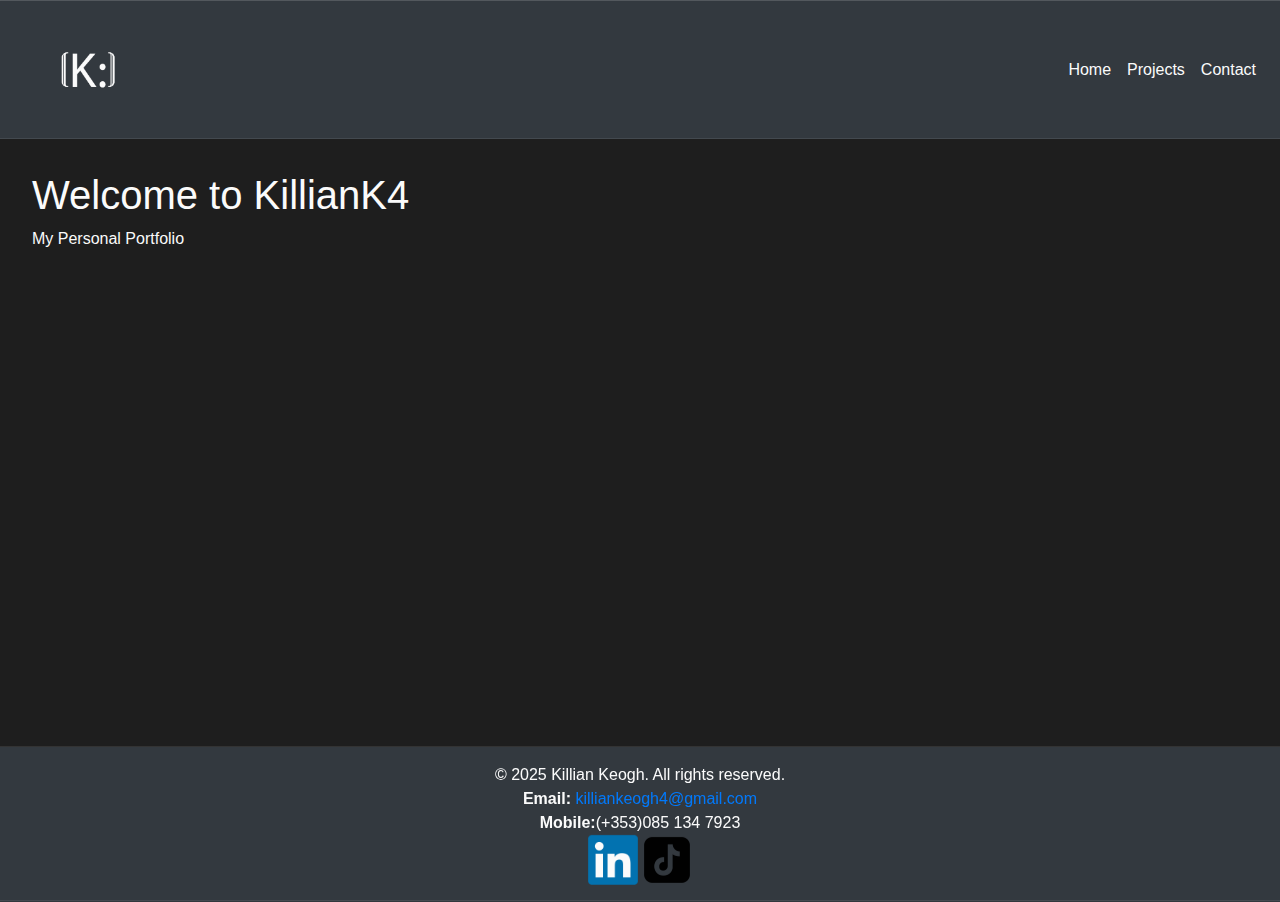
<file: index.html>
<html lang="en"> 

<head> 
    <meta charset="UTF-8"> 
    <meta name="viewport" content="width=device-width, initial-scale=1.0"> 
    <title>Killian's Portfolio (KillianK4)</title> 
    <link href="/css/stylesheet.css" rel="stylesheet" type="text/css">

    <link rel="stylesheet" href="https://stackpath.bootstrapcdn.com/bootstrap/4.3.1/css/bootstrap.min.css">


    <script src="https://code.jquery.com/jquery-3.3.1.slim.min.js"></script>
    <script src="https://cdnjs.cloudflare.com/ajax/libs/popper.js/1.14.7/umd/popper.min.js"></script>
    <script src="https://stackpath.bootstrapcdn.com/bootstrap/4.3.1/js/bootstrap.min.js"></script>


    <script src="https://cdnjs.cloudflare.com/ajax/libs/gsap/3.10.0/gsap.min.js"></script>
</head>


<body>
<div class="page-wrapper">


    <header>

        <nav class="navbar navbar-expand-md bg-dark text-white">
            <a class="navbar-brand" href="index.html">
                <img id="logoImg" src="css/assets/%5BK%5D%20LogoWhite.png" alt="Killian's Portfolio Logo">
            </a>
            <button class="navbar-toggler" type="button" data-toggle="collapse" data-target="#navbarNav">
                <span class="navbar-toggler-icon text-white">☰</span>
            </button>
            <div class="collapse navbar-collapse" id="navbarNav">
                <ul class="navbar-nav ml-auto">
                    <li class="nav-item"><a class="nav-link" href="#">Home</a></li>
                    <li class="nav-item"><a class="nav-link" href="#">Projects</a></li>
                    <li class="nav-item"><a class="nav-link" href="#">Contact</a></li>
                </ul>
            </div>
        </nav>
    </header>


    <main role="main" class="main bg-#343a40">
        
        <h1>Welcome to KillianK4</h1>
        <p>My Personal Portfolio</p>
        
    </main>


    <footer class="footer bg-dark text-center">
        <div class="container">
                <p>&copy; 2025 Killian Keogh. All rights reserved.</p>
        </div>

            <div class="contactInfo">
                <p><strong>Email:</strong> <a href="mailto:killiankeogh4@gmail.com">killiankeogh4@gmail.com</a></p>
                <p><strong>Mobile:</strong>(+353)085 134 7923</p>
            </div>


            <div class="footer-icons">
                <a href="https://www.linkedin.com/in/killian-keogh-415991257/"><img src="css/assets/LinkedIn-Logo.png" alt="LinkedIn Logo"></a>
                <a href="https://www.tiktok.com/@keditss0"><img src="css/assets/Tiktok-Logo.png" alt="Tiktok Logo"></a>
            </div>
        


    </footer>

<script>
    gsap.from("body", {
        opacity: 0,
        y: 50,
        duration: 1.2,
        ease: "power3.out"
    });
</script>
<!-- Code for use Later

This is to scale up elements:

    gsap.to(".points-card", {
        scale: 1.05,
        duration: 0.7,
    });


This is for the "waterfall" effect:
        gsap.from(".grid-item", {
        y: -200,
        opacity: 0,
        duration: 1.4,
        stagger: {
        amount: 1.1,
        from: "start",
        each: 0.1,
    },
        ease: "power4.out",
    });



-->
</div>
</body>
</html>
</file>
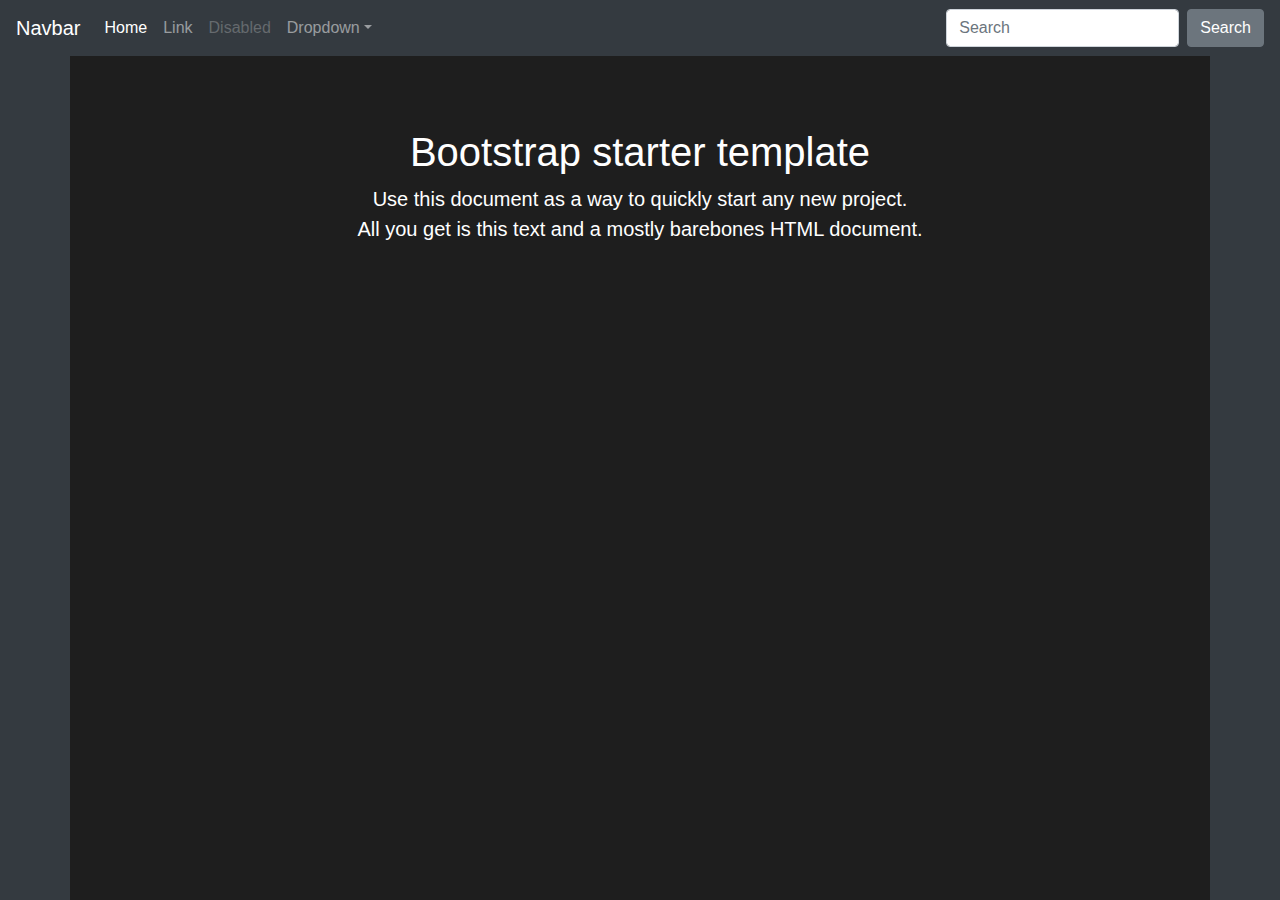
<file: Bootstrap.html>
<!DOCTYPE html>
<html lang="en">

<head>
    <meta charset="utf-8">
    <meta name="viewport" content="width=device-width, initial-scale=1, shrink-to-fit=no">
    <meta name="description" content="">
    <meta name="author" content="">
    <link rel="icon" href="../../../../favicon.ico">
    <title>Starter Template · Bootstrap</title>
    
    <!--Template based on URL below-->
    <link rel="canonical" href="https://getbootstrap.com/docs/4.3/examples/starter-template/">

    <!-- Bootstrap core CSS -->
    <link rel="stylesheet" href="https://stackpath.bootstrapcdn.com/bootstrap/4.3.1/css/bootstrap.min.css" integrity="sha384-ggOyR0iXCbMQv3Xipma34MD+dH/1fQ784/j6cY/iJTQUOhcWr7x9JvoRxT2MZw1T" crossorigin="anonymous">

    <!-- Place your stylesheet here-->
    <link href="/css/stylesheet.css" rel="stylesheet" type="text/css">
</head>

<body>

<nav class="navbar navbar-expand-md navbar-dark bg-dark fixed-top">
    <a class="navbar-brand" href="#">Navbar</a>
    <button class="navbar-toggler" type="button" data-toggle="collapse" data-target="#navbarsExampleDefault" aria-controls="navbarsExampleDefault" aria-expanded="false" aria-label="Toggle navigation">
        <span class="navbar-toggler-icon"></span>
    </button>

    <div class="collapse navbar-collapse" id="navbarsExampleDefault">
        <ul class="navbar-nav mr-auto">
            <li class="nav-item active">
                <a class="nav-link" href="#">Home <span class="sr-only">(current)</span></a>
            </li>
            <li class="nav-item">
                <a class="nav-link" href="#">Link</a>
            </li>
            <li class="nav-item">
                <a class="nav-link disabled" href="#" tabindex="-1" aria-disabled="true">Disabled</a>
            </li>
            <li class="nav-item dropdown">
                <a class="nav-link dropdown-toggle" href="#" id="dropdown01" data-toggle="dropdown" aria-haspopup="true" aria-expanded="false">Dropdown</a>
                <div class="dropdown-menu" aria-labelledby="dropdown01">
                    <a class="dropdown-item" href="#">Action</a>
                    <a class="dropdown-item" href="#">Another action</a>
                    <a class="dropdown-item" href="#">Something else here</a>
                </div>
            </li>
        </ul>
        <form class="form-inline my-2 my-lg-0">
            <input class="form-control mr-sm-2" type="text" placeholder="Search" aria-label="Search">
            <button class="btn btn-secondary my-2 my-sm-0" type="submit">Search</button>
        </form>
    </div>
</nav>

    <main role="main" class="container">

        <div class="text-center mt-5 pt-5">
            <h1>Bootstrap starter template</h1>
            <p class="lead">Use this document as a way to quickly start any new project.<br> All you get is this text and a mostly barebones HTML document.</p>
        </div>

    </main><!-- /.container -->


    <!-- Bootstrap core JavaScript
    ================================================== -->
    <!-- Placed at the end of the document so the pages load faster -->
    <script src="https://code.jquery.com/jquery-3.3.1.slim.min.js" integrity="sha384-q8i/X+965DzO0rT7abK41JStQIAqVgRVzpbzo5smXKp4YfRvH+8abtTE1Pi6jizo" crossorigin="anonymous"></script>
    <script src="https://cdnjs.cloudflare.com/ajax/libs/popper.js/1.14.7/umd/popper.min.js" integrity="sha384-UO2eT0CpHqdSJQ6hJty5KVphtPhzWj9WO1clHTMGa3JDZwrnQq4sF86dIHNDz0W1" crossorigin="anonymous"></script>
    <script src="https://stackpath.bootstrapcdn.com/bootstrap/4.3.1/js/bootstrap.min.js" integrity="sha384-JjSmVgyd0p3pXB1rRibZUAYoIIy6OrQ6VrjIEaFf/nJGzIxFDsf4x0xIM+B07jRM" crossorigin="anonymous"></script>

</body>
</html>
</file>
<file: css/stylesheet.css>
html, body {
    font-family: Arial, sans-serif;
    margin: 0;
    padding: 0;
    background-color: #343A40;
    color: #333;
    display: flex;
    flex-direction: column;
    height: 100%;
}

header {
    background-color: #f8f9fa;
    color: #333;

    text-align: center;
    box-shadow: 0 2px 4px rgba(0,0,0,0.05);
}

footer {
    background-color: #f8f9fa;
    color: #333;
    padding: 1rem;
    text-align: center;
    box-shadow: 0 2px 4px rgba(0,0,0,0.05);
}

.footer-icons img{
    width: 50px;
}

#logoImg {
    width: 50px;
    height: auto;
}

/*nav p {*/
/*        margin: 0;*/
/*        padding-left: 1rem;*/
/*        color: black;*/
/*    }*/

footer p {
    margin: 0;
    color: white;
}

.page-wrapper {
    display: flex;
    flex-direction: column;
    min-height: 100vh;
}

main {
    flex: 1;
    background-color: #1e1e1e;
    color: white;
    padding: 1rem;
    overflow-y: auto;
}

.navbar-nav .nav-link {
    color: #fff;
    text-decoration: none;
}
.nav-link {
    transition: color 0.3s ease;
    text-decoration: none;
}
.nav-link:hover {
    color: blue;
}

.navbar-brand img {
    vertical-align: middle;
}






/* Tablet: 768px and up */
@media (min-width: 768px) {
    #logoImg {
        width: 75px;
    }

    header h1 {
        font-size: 2rem;
    }

    main {
        padding: 2rem;
    }
}


/* Desktop: 992px and up */
@media (min-width: 992px) {
    #logoImg {
        width: 150px;
    }

    header h1 {
        font-size: 2.5rem;
    }

    nav p {
        font-size: 1.2rem;
    }

    main {
        max-width: 100%;
        margin: 0;
    }
}
</file>
